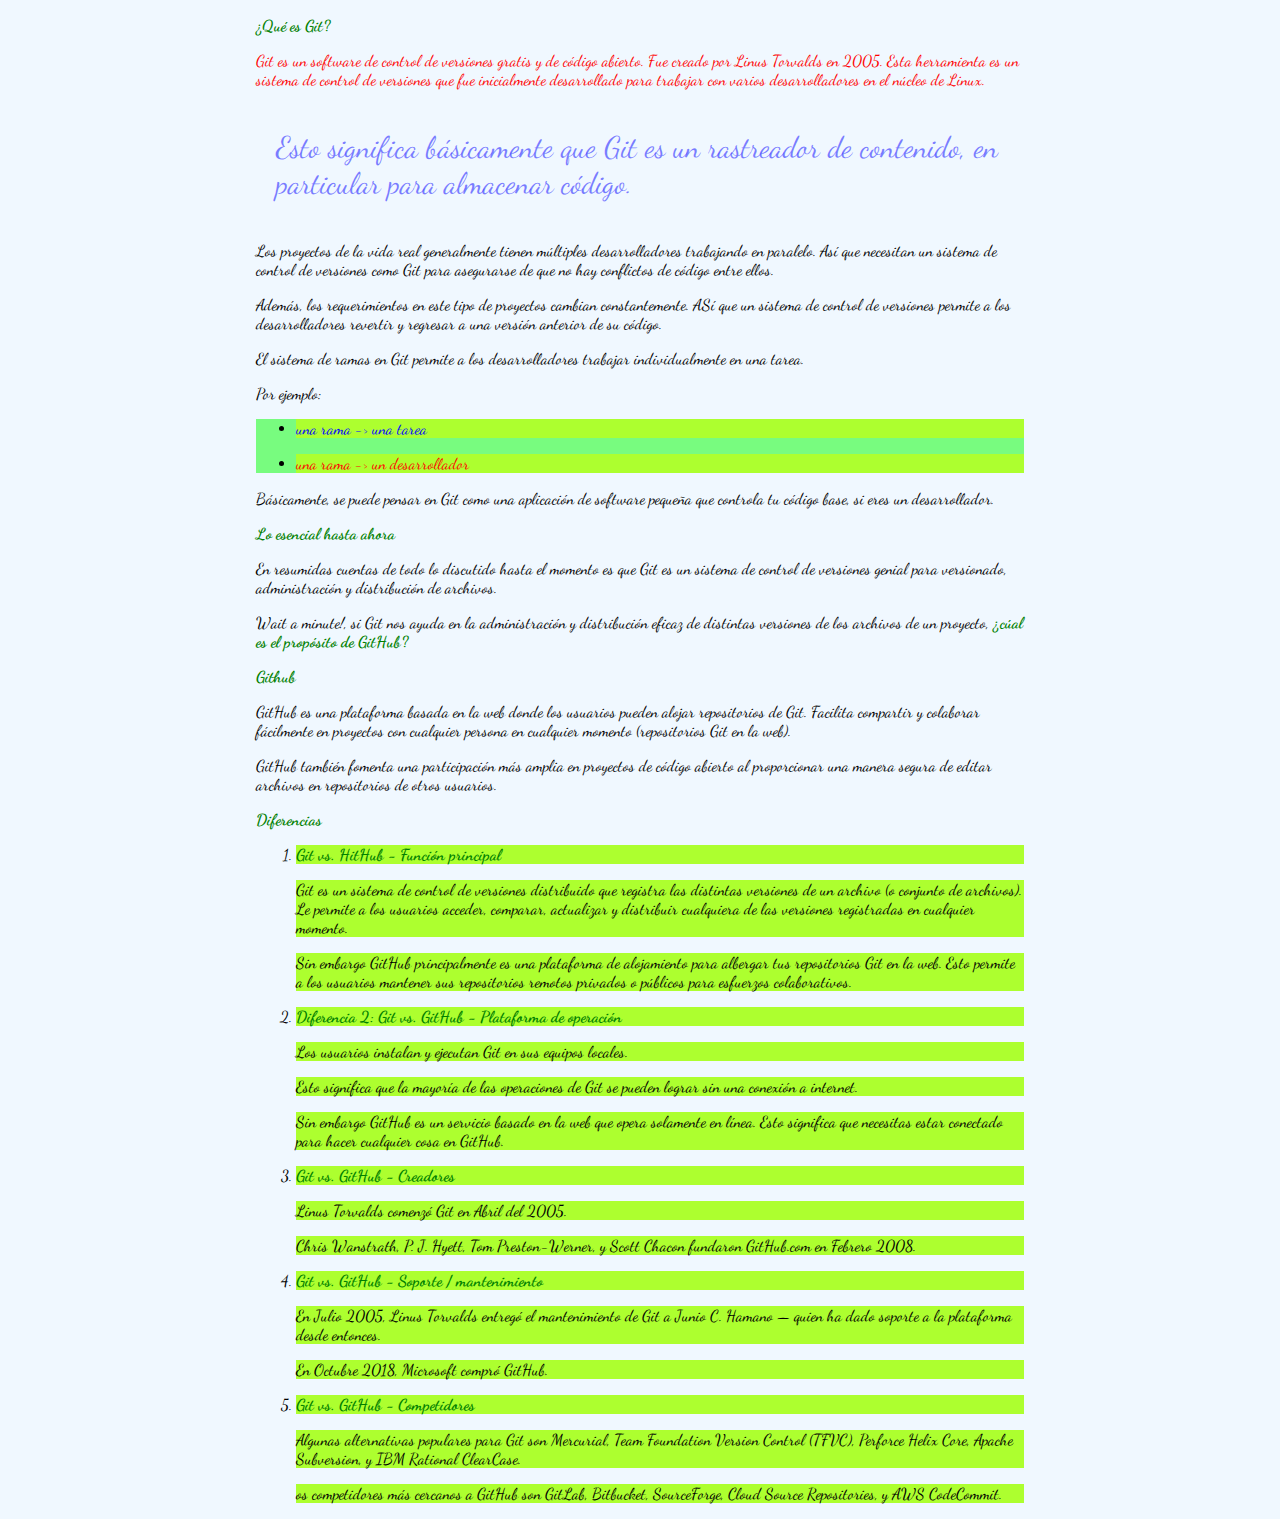
<file: index.html>
<!DOCTYPE html>
<html lang="en">

<head>
    <meta charset="UTF-8">
    <meta http-equiv="X-UA-Compatible" content="IE=edge">
    <meta name="viewport" content="width=device-width, initial-scale=1.0">
    <title>Git & GitHub</title>
    <link rel="shortcut icon" href="./img/github-alt-brands.svg" type="image/x-icon">
    <link rel="preconnect" href="https://fonts.googleapis.com">
    <link rel="preconnect" href="https://fonts.gstatic.com" crossorigin>
    <link href="https://fonts.googleapis.com/css2?family=Dancing+Script:wght@500&display=swap" rel="stylesheet">
    <link rel="stylesheet" href="./css/styles.css">
</head>

<!-- <body style="margin: 0; padding-left: 20%; padding-right: 20%; background-image: url('./img/house.jpg'); background-size: contain; background-attachment: fixed; background-position: center;">-->

<body id="body">

    <p><b>¿Qué es Git?</b></p>
    <!--Estilos en linea:
        Agregamos estilos en linea con el atributo style-->
    <p id="software">Git es un software de control de versiones gratis y de código abierto. Fue creado por Linus Torvalds en 2005. Esta herramienta es un sistema de control de versiones que fue inicialmente desarrollado para trabajar con varios desarrolladores en el núcleo
        de Linux.</p>

    <p class="idea-principal">Esto significa básicamente que Git es un rastreador de contenido, en particular para almacenar código.</p>

    <p>Los proyectos de la vida real generalmente tienen múltiples desarrolladores trabajando en paralelo. Así que necesitan un sistema de control de versiones como Git para asegurarse de que no hay conflictos de código entre ellos.</p>
    <p>Además, los requerimientos en este tipo de proyectos cambian constantemente. ASí que un sistema de control de versiones permite a los desarrolladores revertir y regresar a una versión anterior de su código.</p>
    <p>El sistema de ramas en Git permite a los desarrolladores trabajar individualmente en una tarea.</p>
    <p>Por ejemplo:</p>
    <ul id="ul">
        <li>
            <!--amarillo-->
            <p id="primerli">una rama -> una tarea</p>
        </li>
        <li>
            <!--rojo-->
            <p id="segundoli">una rama -> un desarrollador</p>
        </li>
    </ul>

    <p>Básicamente, se puede pensar en Git como una aplicación de software pequeña que controla tu código base, si eres un desarrollador.</p>
    <p><b>Lo esencial hasta ahora</b></p>
    <p>En resumidas cuentas de todo lo discutido hasta el momento es que Git es un sistema de control de versiones genial para versionado, administración y distribución de archivos.</p>
    <p>Wait a minute!, si Git nos ayuda en la administración y distribución eficaz de distintas versiones de los archivos de un proyecto, <b>¿cúal es el propósito de GitHub?</b></p>
    <p><b>Github</b></p>
    <p>GitHub es una plataforma basada en la web donde los usuarios pueden alojar repositorios de Git. Facilita compartir y colaborar fácilmente en proyectos con cualquier persona en cualquier momento (repositorios Git en la web).</p>
    <p>GitHub también fomenta una participación más amplia en proyectos de código abierto al proporcionar una manera segura de editar archivos en repositorios de otros usuarios.</p>
    <p><b>Diferencias</b></p>
    <ol>
        <li>
            <p><b>Git vs. HitHub - Función principal</b></p>
            <p>Git es un sistema de control de versiones distribuido que registra las distintas versiones de un archivo (o conjunto de archivos). Le permite a los usuarios acceder, comparar, actualizar y distribuir cualquiera de las versiones registradas
                en cualquier momento.</p>
            <p>Sin embargo GitHub principalmente es una plataforma de alojamiento para albergar tus repositorios Git en la web. Esto permite a los usuarios mantener sus repositorios remotos privados o públicos para esfuerzos colaborativos.</p>
        </li>

        <li>
            <p><b>Diferencia 2: Git vs. GitHub - Plataforma de operación</b></p>
            <p>Los usuarios instalan y ejecutan Git en sus equipos locales.</p>
            <p>Esto significa que la mayoría de las operaciones de Git se pueden lograr sin una conexión a internet.</p>
            <p>Sin embargo GitHub es un servicio basado en la web que opera solamente en línea. Esto significa que necesitas estar conectado para hacer cualquier cosa en GitHub.</p>
        </li>

        <li>
            <p><b>Git vs. GitHub - Creadores</b></p>
            <p>Linus Torvalds comenzó Git en Abril del 2005.</p>
            <p>Chris Wanstrath, P. J. Hyett, Tom Preston-Werner, y Scott Chacon fundaron GitHub.com en Febrero 2008.</p>
        </li>

        <li>
            <p><b>Git vs. GitHub - Soporte / mantenimiento</b></p>
            <p>En Julio 2005, Linus Torvalds entregó el mantenimiento de Git a Junio C. Hamano — quien ha dado soporte a la plataforma desde entonces.</p>
            <p>En Octubre 2018, Microsoft compró GitHub.</p>
        </li>

        <li>
            <p><b>Git vs. GitHub - Competidores</b></p>
            <p>Algunas alternativas populares para Git son Mercurial, Team Foundation Version Control (TFVC), Perforce Helix Core, Apache Subversion, y IBM Rational ClearCase.</p>
            <p>os competidores más cercanos a GitHub son GitLab, Bitbucket, SourceForge, Cloud Source Repositories, y AWS CodeCommit.</p>
        </li>

    </ol>
</body>

</html>
</file>
<file: css/styles.css>
/*SELECTOR DE ELEMENTO. Selecciona a todos los elementos párrafos y les aplica los siguientes estilos:*/


/*
        p{
            color: rgba(0,0,255,0.5); 
            font-size: 30px; 
            padding: 10px 20px;
        }
        */


/*SELECTOR DE CLASE*/

.idea-principal {
    color: rgba(0, 0, 255, 0.5);
    font-size: 30px;
    padding: 10px 20px;
}

b {
    color: green;
}

li p {
    background-color: greenyellow;
}


/*SELECTOR DE ID*/

#software {
    color: red;
}

#body {
    margin: 0;
    padding-left: 20%;
    padding-right: 20%;
    background-color: aliceblue;
}

#ul {
    background-color: rgba(0, 255, 0, 0.5);
}

#primerli {
    color: blue;
}

#segundoli {
    color: red;
}

* {
    font-family: 'Dancing Script', cursive;
}
</file>
